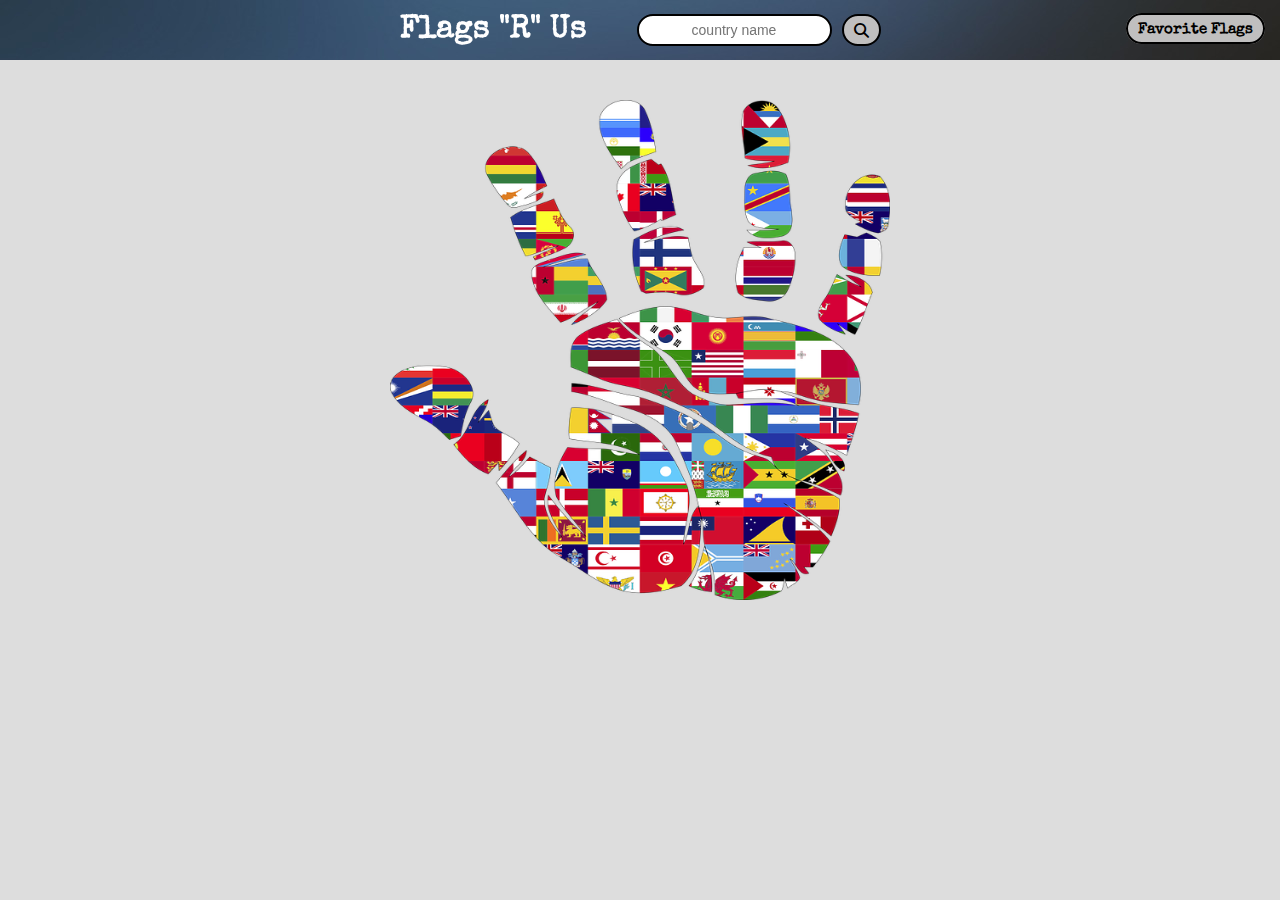
<file: index.html>
<!DOCTYPE html>
<html lang="en">
<head>
    <meta charset="UTF-8">
    <meta name="viewport" content="width=device-width, initial-scale=1.0">
    <link rel="shortcut icon" href="./assets/images/globe_flags.webp" type="image/x-icon">
    <link rel="stylesheet" href="./assets/css/style.css" />
    <link rel="stylesheet" type="text/css" href="https://cdnjs.cloudflare.com/ajax/libs/font-awesome/6.1.1/css/all.min.css">
    <title>Flag "R' Us</title>
</head>
<body>
    <header>
        <h1>Flags "R" Us</h1>
        <form id="form">
            <input id="input" placeholder="country name"/>
            <button id="button" class="fa fa-search"></button>
        </form>
        <div class="link">
            <a href="./favorite.html" >Favorite Flags</a>
        </div>
    </header>
    <main>
        <div id="card"><img class="landingImg" src="./assets/images/hand_flags.webp" alt="a globe made of flags" /></div>
        <div id="modal">
            <div id="modalContent">
                <span id="close">X</span>
                <h3 id="promptTxt"></h3>
            </div>
        </div>
    </main>
    <script src="./assets/js/script.js"></script>
</body>
</html>
</file>
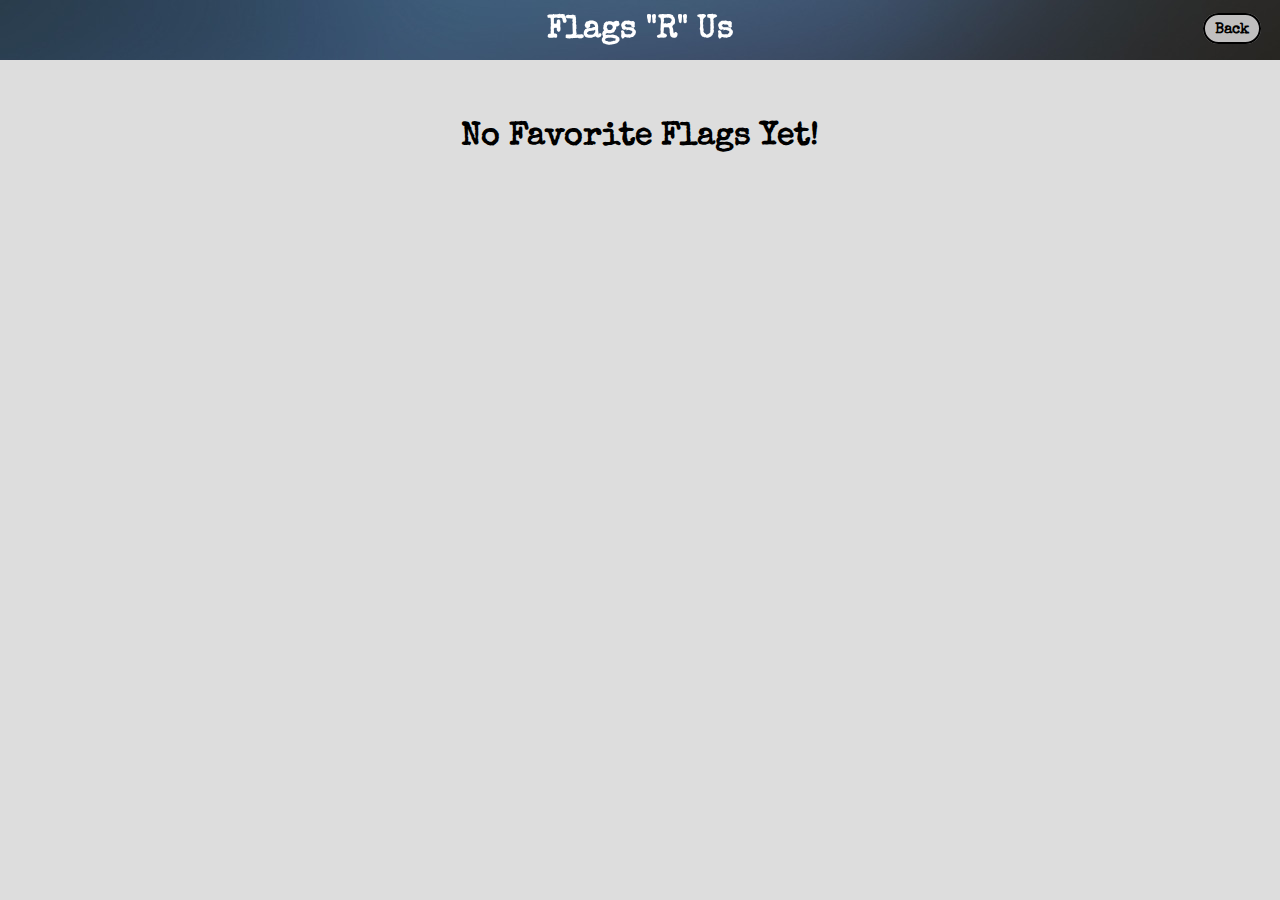
<file: favorite.html>
<!DOCTYPE html>
<html lang="en">
<head>
    <meta charset="UTF-8">
    <meta name="viewport" content="width=device-width, initial-scale=1.0">
    <link rel="shortcut icon" href="./assets/images/globe_flags.webp" type="image/x-icon">
    <link rel="stylesheet" href="./assets/css/style.css" />
    <title>Flag "R' Us</title>
</head>
<body>
    <header>
        <h1>Flags "R" Us</h1>
        <div class="linkBack">
            <a href="./index.html" >Back</a>
        </div>
    </header>
    <main>
        <div id="favorites"></div>
    </main>
    <script src="./assets/js/favorite.js"></script>
</body>
</html>
</file>
<file: assets/css/style.css>
@import url('https://fonts.googleapis.com/css2?family=Special+Elite&display=swap');

.swirl-in-fwd {
	-webkit-animation: swirl-in-fwd 1s ease-out both;
	        animation: swirl-in-fwd 1s ease-out both;
}

/* ----------------------------------------------
 * Generated by Animista on 2024-2-11 22:54:30
 * Licensed under FreeBSD License.
 * See http://animista.net/license for more info. 
 * w: http://animista.net, t: @cssanimista
 * ---------------------------------------------- */

/**
 * ----------------------------------------
 * animation swirl-in-fwd
 * ----------------------------------------
 */
 @-webkit-keyframes swirl-in-fwd {
    0% {
      -webkit-transform: rotate(-540deg) scale(0);
              transform: rotate(-540deg) scale(0);
      opacity: 0;
    }
    100% {
      -webkit-transform: rotate(0) scale(1);
              transform: rotate(0) scale(1);
      opacity: 1;
    }
  }
  @keyframes swirl-in-fwd {
    0% {
      -webkit-transform: rotate(-540deg) scale(0);
              transform: rotate(-540deg) scale(0);
      opacity: 0;
    }
    100% {
      -webkit-transform: rotate(0) scale(1);
              transform: rotate(0) scale(1);
      opacity: 1;
    }
  }
  
  
  
  
  

header {
    display:flex;
    flex-direction: row;
    justify-content: center;
    align-items: center;
    gap: 50px;
    height: 60px;
    width: 100%;
    color: white;
    background-image: url(../images/header.jpg);
    background-size: cover;
    font-family: 'Special Elite', system-ui;
    position: fixed;
    top: 0%;
    left: 0%;
}

body {
    background-color: rgb(221, 221, 221)
}

form {
    display: flex;
    gap: 10px;
}

#input {
    padding: 5px;
    border: 2px solid black;
    border-radius: 50px;
    text-align: center;
    font-size: 14px;
}

button {
    color: black;
    background-color: rgb(192, 191, 191);
    padding: 6.5px 10px 6.5px 10px;
    border: 2px solid black;
    border-radius: 50px;
    font-weight: bold;
    font-family: 'Special Elite', system-ui;
    font-size: 15px;
}

button:hover {
    background-color: rgb(221, 221, 221);
    cursor: pointer;
}

.link {
    position: fixed;
    left: 88%;
}

.linkBack {
    position: fixed;
    left: 94%;
}

a {
    color: black;
    background-color: rgb(192, 191, 191);
    text-decoration: none;
    padding: 7px 10px 5px 10px;
    border: 2px solid black;
    border-radius: 50px;
    font-weight: bold;
    font-family: 'Special Elite', system-ui;
    font-size: 15px;
}

a:hover {
    background-color: rgb(221, 221, 221);
    cursor: pointer;
}

.landingImg {
    height: 500px;
    width: 500px;
}

#card {
    display: flex;
    flex-direction: column;
    align-items: center;
    justify-content: center;
    background-size: cover; 
    background-position: center;
    height: 500px;
    margin: 100px 300px 0px 300px;
    font-family: 'Special Elite', system-ui;
}

#card h2, h3 {
    padding: 5px 5px 0px 5px;
    border-radius: 5px;
    background-color: white;
}

#card:hover {
    h2, h3{display: none;}
}

.center {
    display: flex;
    flex-direction: column;
    align-items: center;
    justify-content: center;
}

#favorites {
    display: flex;
    flex-wrap: wrap;
    justify-content: space-evenly;
    margin-top: 100px;
    font-family: 'Special Elite', system-ui;
}

.favoriteCard {
    display: flex;
    flex-direction: column;
    justify-content: center;
    align-items: center;
    height: 200px;
    width: 400px;
    border: 3px solid black;
    background-size: cover;
    background-position: center;
    margin-bottom: 30px;
    h3, h4{display: none;}
}

.favoriteCard:hover {
    h3, h4{display: flex;}
}

.favoriteCard h3 {
    padding: 5px 5px 0px 5px;
    border-radius: 5px;
    background-color: white;
}

.favoriteCard h4 {
    padding: 5px 5px 0px 5px;
    border-radius: 5px;
    background-color: white;
    margin-top: -10px;
}

.favoriteCardEmpty {
    display: flex;
    flex-direction: column;
    justify-content: center;
}

/*for pop up alerts */
#modal {
    display: none;
    position: fixed;
    z-index: 1;
    padding-top: 100px;
    left: 0;
    top: 0;
    width: 100%;
    height: 100%;
    overflow: auto;
    background-color: rgba(0, 0, 0, .4);
}

#modalContent {
    background-color: #fefefe;
    margin: auto;
    padding: 20px;
    border: 1px solid #888;
    width: 40%;
    height: fit-content;
    border-radius: 10px;
    margin-bottom: 150px;
}

#close {
    font-family: 'Courier New', Courier, monospace;
    color: #aaaaaa;
    border: 2px solid #aaaaaa;
    padding-left: 2px;
    padding-right: 2px;
    float: right;
    font-size: 18px;
    font-weight: bold;
}

#close:hover, #close:focus {
  color: rgba(253, 0, 0, .8);
  border: 2px solid rgba(253, 0, 0, .8);
  text-decoration: none;
  cursor: pointer;
}

@media screen and (max-width: 1200px) {
    header {
        display: flex;
        flex-direction: column;
        gap: 20px;
        position: static;
        height: 200px;
    }

    .link {
        position: static;
    }

    .linkBack {
        position: static;
    }

    main {
        display: flex;
        flex-direction: column;
        align-items: center;
    }

    .landingImg {
        height: 380px;
        width: 400px;
    }

    #card {
        display: flex;
        flex-direction: column;
        align-items: center;
        justify-content: center;
        background-size: cover; 
        background-position: center;
        height: 200px;
        width: 400px;
        font-family: 'Special Elite', system-ui;
    }

    #card h2 {
        font-size: 18.72px;
        margin: 4.5px;
    }

    #card h3 {
        font-size: 16px;
        margin: 5px;
    }

}

@media screen and (max-width: 500px) {
    header {
        display: flex;
        flex-direction: column;
        gap: 20px;
        position: static;
        height: 200px;
    }

    .link {
        position: static;
    }

    .linkBack {
        position: static;
    }

    main {
        display: flex;
        flex-direction: column;
        align-items: center;
    }

    .landingImg {
        height: 380px;
        width: 400px;
    }

    #card {
        display: flex;
        flex-direction: column;
        align-items: center;
        justify-content: center;
        background-size: cover; 
        background-position: center;
        height: 200px;
        width: 400px;
        font-family: 'Special Elite', system-ui;
    }

    #card h2 {
        font-size: 18.72px;
        margin: 4.5px;
    }

    #card h3 {
        font-size: 16px;
        margin: 5px;
    }

}
</file>
